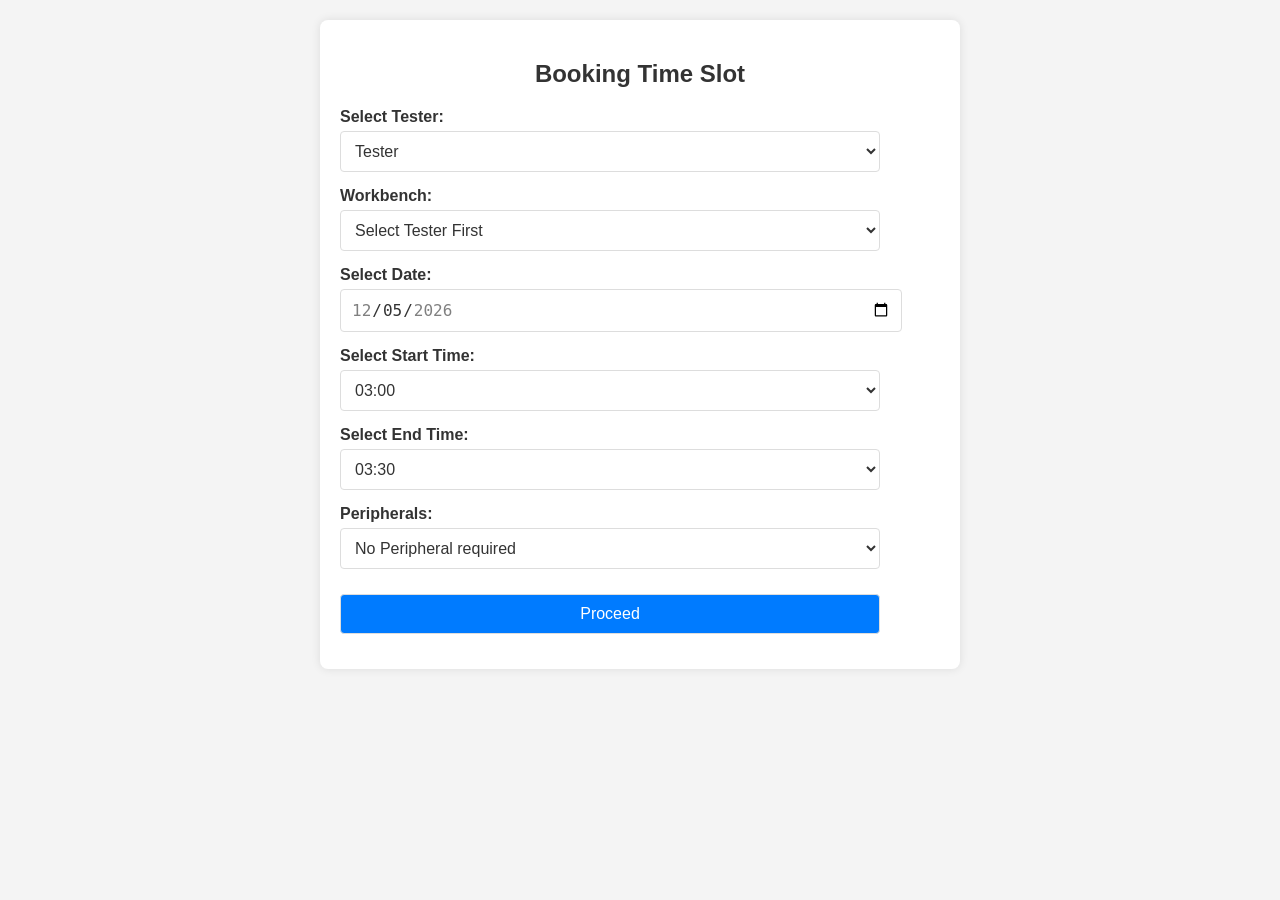
<file: index.html>
<!DOCTYPE html>
<html lang="en">
<head>
    <meta charset="UTF-8">
    <meta name="viewport" content="width=device-width, initial-scale=1.0">
    <title>Booking Tester Slot</title>
    <link rel="stylesheet" href="c2.css">
</head>
<body>

    <div class="container">
        <h2>Booking Time Slot</h2>
        <div id="step1">
            <div>
                <label for="dropdown0">Select Tester:</label>
                <select id="dropdown0">
                    <option value="" selected="selected">Tester</option>
                    <option value="option1">ETS364</option>
                    <option value="option2">ETS800</option>
                </select>
            </div>

            <div>
                <label for="dropdown1">Workbench:</label>
                <select id="dropdown1">
                    <option value="">Select Tester First</option>
                </select>
            </div>

            <div>
                <label for="bookingDate">Select Date:</label>
                <input type="date" id="bookingDate">
            </div>

            <div>
                <label for="timeStart">Select Start Time:</label>
                <select id="timeStart"></select>
            </div>

            <div>
                <label for="timeEnd">Select End Time:</label>
                <select id="timeEnd"></select>
            </div>

            <div>
                <label for="dropdown2">Peripherals:</label>
                <select id="dropdown2">
                    <option value="none">No Peripheral required</option>
                    <option value="cat1">Handler_Talos</option>
                    <option value="cat2">TFU</option>
                </select>
            </div>

            <button id="proceedToStep2">Proceed</button>
        </div>        
    </div>
    <script src="j6.js"></script>
</body>
</html>
</file>
<file: c2.css>
body {
    font-family: Arial, sans-serif;
    margin: 0;
    padding: 20px;
    background-color: #f4f4f4;
}

h2 {
    text-align: center;
    color: #333;
}

.container {
    max-width: 600px;
    margin: 0 auto;
    padding: 20px;
    background-color: white;
    border-radius: 8px;
    box-shadow: 0 0 10px rgba(0, 0, 0, 0.1);
}

div {
    margin-bottom: 15px;
}

label {
    font-weight: bold;
    display: block;
    margin-bottom: 5px;
    color: #333;
}

select, button, input {
    width: 90%;
    padding: 10px;
    font-size: 16px;
    border: 1px solid #ddd;
    border-radius: 4px;
    background-color: #fff;
    color: #333;
    outline: none;
    transition: border 0.3s ease;
}

select:focus, button:focus, input:focus {
    border-color: #007bff;
}

button {
    background-color: #007bff;
    color: white;
    cursor: pointer;
    font-size: 16px;
    margin-top: 10px;
}

button:hover {
    background-color: #0056b3;
}

button:active {
    background-color: #004085;
}

option {
    padding: 10px;
}

/* Responsive styling */
@media (max-width: 600px) {
    .container {
        padding: 10px;
    }

    select, button, input {
        font-size: 14px;
        padding: 8px;
    }
}

/* Step transitions */
#step1, #step2 {
    animation: fadeIn 0.5s ease-in-out;
}

@keyframes fadeIn {
    from {
        opacity: 0;
        transform: translateY(-10px);
    }
    to {
        opacity: 1;
        transform: translateY(0);
    }
}

/* Button container for Step 2 */
.button-container {
    display: flex;
    justify-content: space-between;
    margin-top: 20px;
}
</file>
